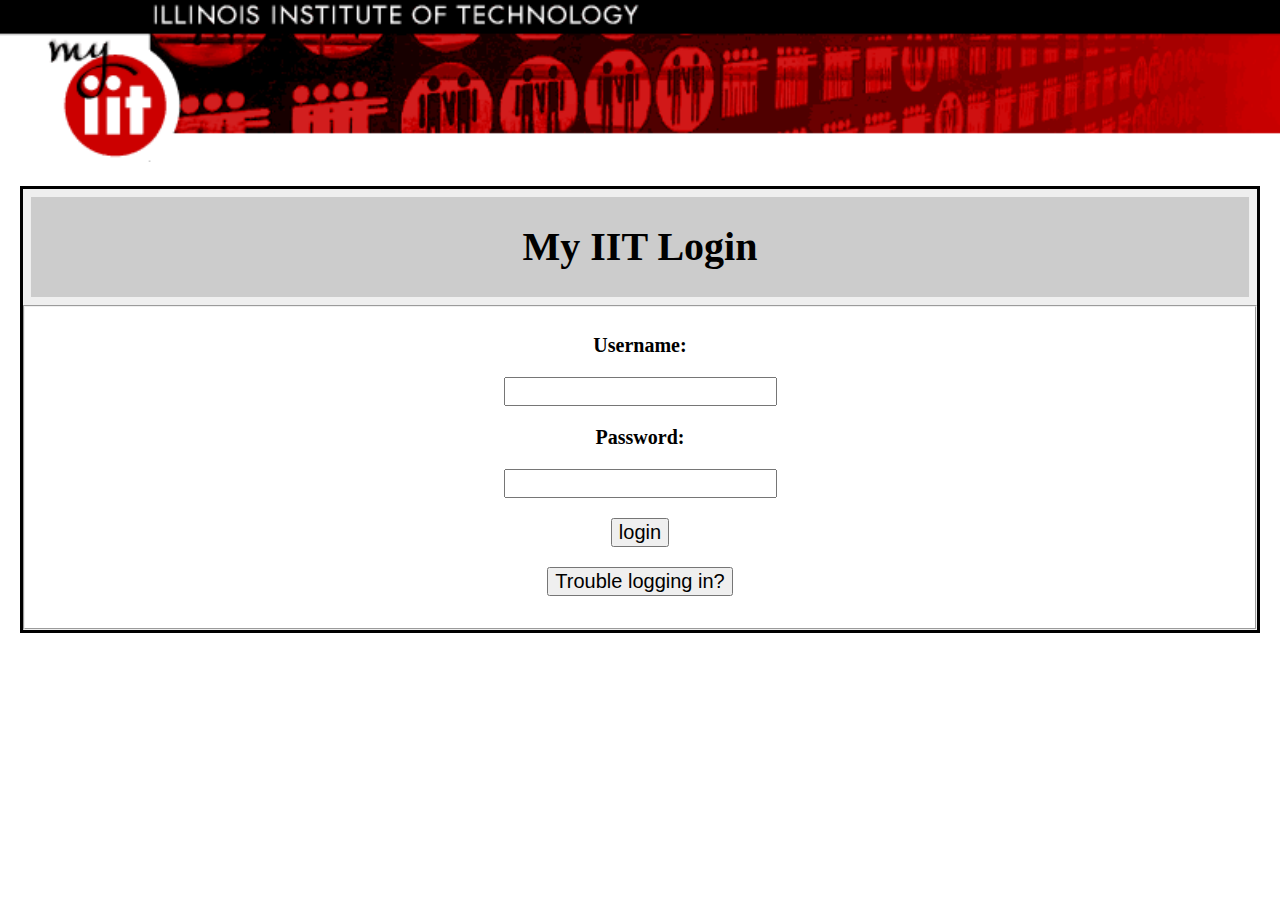
<file: index.html>
<!DOCTYPE HTML>
<html lang="en">
<head>
<meta charset="utf-8">
<link rel="stylesheet" type="text/css" href="css/cssreset.css">
<link rel="stylesheet" media="screen" href="css/login.css">
<script src="js/JS.js"></script>
<meta name="viewport" content="width=device-width, initial-scale=1.0, shrink-to-fit=no">
<title>Illinois Institute of Technology Login</title>
</head>
<body onLoad="if (!hadFocus(false)) document.userid.user.focus();"> 
<img class="iit-banner" src="project-2-images/iitbanner.gif" alt="IIT Banner" onclick="pgclick()">
<div class="container-index">
  <form method="get" autocomplete="on" action="welcome.html" onsubmit="xferFocus(this)">
    <fieldset id="Login"><h1>My IIT Login</h1></fieldset>
    <fieldset id="Info">
      <p><label>Username: </label></p>
      <input type="text" required autocomplete="name">
      <p><label>Password: </label></p>
      <input type="Password">
      <p></p>
      <input type="button" class="btn" name="login_btn" value="login" onclick="location.href='welcomepage.html';" tabindex="3">
      <p></p>
      <button onclick="helpfunction() ">Trouble logging in?</button>
      <p id="help"></p>
    </fieldset>
  </form> 
</div>
</body>
</html>
</file>
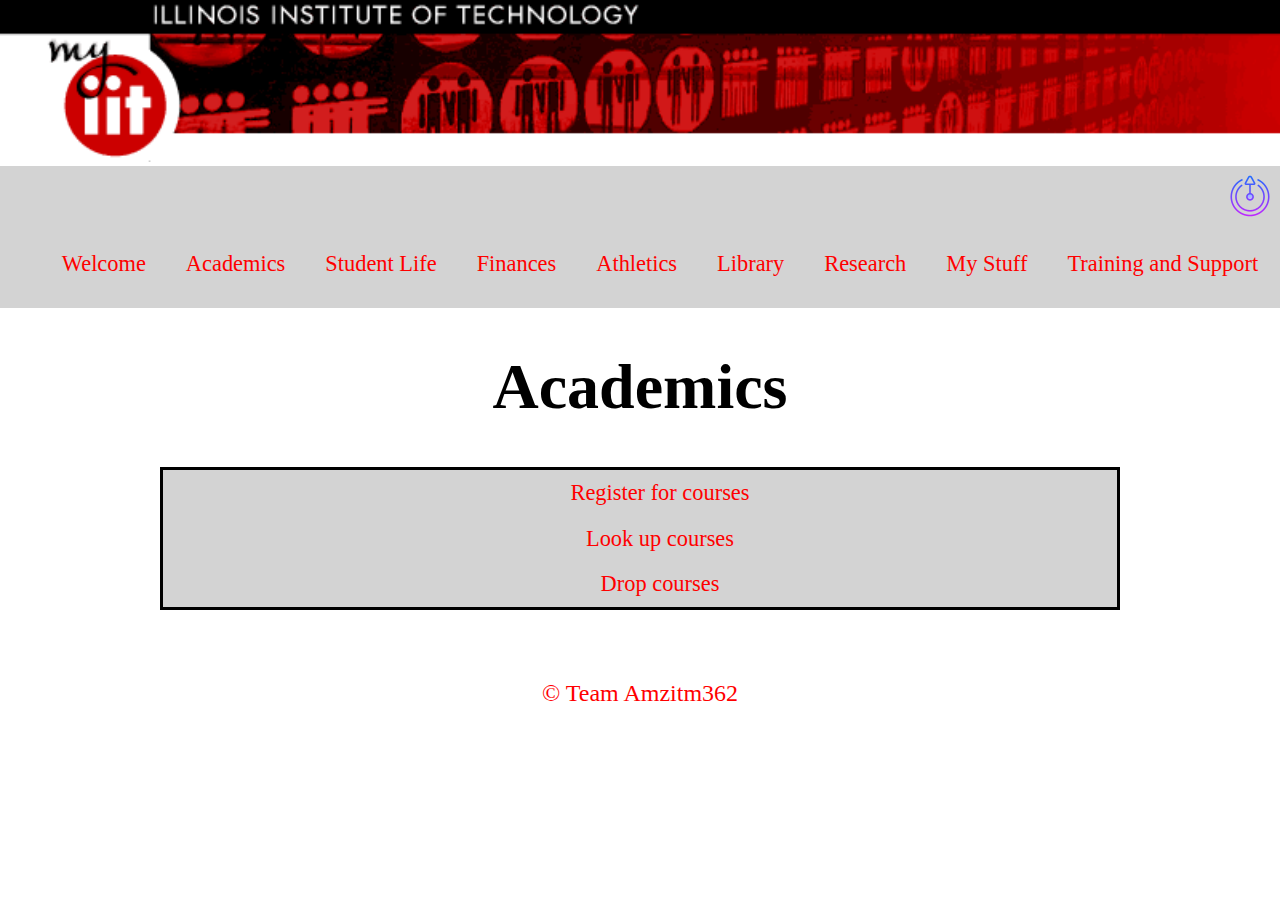
<file: academics.html>
<!DOCTYPE HTML>
<html lang="en">
<head>
  <meta charset="utf-8">
  <link rel="stylesheet" type="text/css" href="css/cssreset.css">
  <link rel="stylesheet" type="text/css" href="css/style.css">
  <script type="text/javascript" src="js/JS.js"></script>
  <title>Academics</title>
</head>
<body>
  <img class="iit-banner" src="project-2-images/iitbanner.gif" alt="IIT Banner" onclick="pgclick()">
  <header>
   <button class="logoutbutton" onclick="window.location.href='index.html'"><img src="project-2-images/iconbutton.jpg" class= "iconButton" alt="logout"></button>
    <nav class="navbar-academics"> 
      <ul>
        <li><a href="welcomepage.html">Welcome</a></li>
        <li><a href="academics.html">Academics</a></li>
        <li><a href="welcomepage.html">Student Life</a></li>
        <li><a href="welcomepage.html">Finances</a></li>
        <li><a href="welcomepage.html">Athletics</a></li>
        <li><a href="welcomepage.html">Library</a></li>
        <li><a href="welcomepage.html">Research</a></li>
        <li><a href="welcomepage.html">My Stuff</a></li>
        <li><a href="welcomepage.html">Training and Support</a></li>
      </ul>
    </nav>
  </header>
  <div class="academics-container">
  <h1 class="title-academics">Academics</h1>
  <div>
    <ul class="academicsLINKS">
      <li><a href="Registration.html">Register for courses</a></li>
      <li><a href="Registration.html">Look up courses</a></li>
      <li><a href="Registration.html">Drop courses</a></li>
    </ul>
  </div>
  <footer class="academics-footer">&copy; Team Amzitm362</footer>
</div>
</body>
</html>
</file>
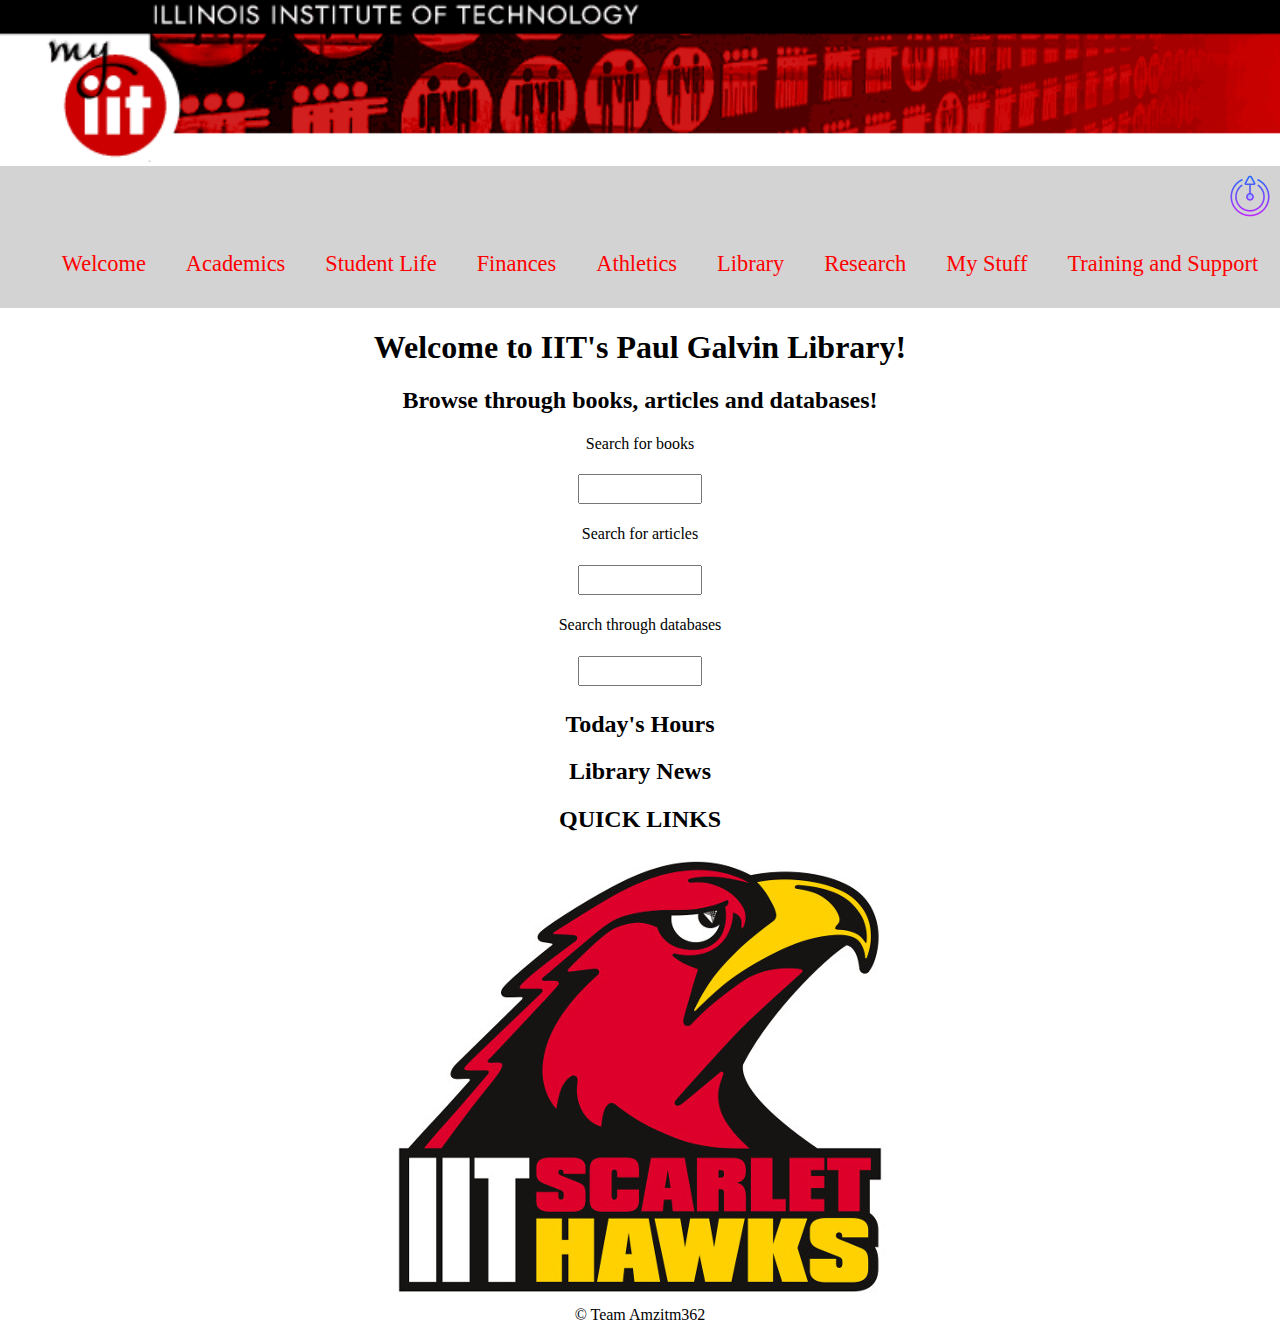
<file: library.html>
<!DOCTYPE HTML>
<html lang="en">
<head>
  <meta charset="utf-8">
  <link rel="stylesheet" type="text/css" href="css/cssreset.css">
  <link rel="stylesheet" type="text/css" href="css/style.css">
  <script src="js/JS.js"></script>
  <title>Welcome</title>
</head>
<body>
 <img class="iit-banner" src="project-2-images/iitbanner.gif" alt="IIT Banner">
  <header>
    <button class="logoutbutton" onclick="window.location.href='index.html'"><img src="project-2-images/iconbutton.jpg" class= "iconButton" alt="logout"></button>
    <nav class="navbar-welcomepage"> 
      <ul class="group">
        <li><a href="welcomepage.html" title="Illinois Institute of Technology Home Page">Welcome</a></li>
        <li><a href="academics.html" title=" Academics Page">Academics</a></li>
        <li><a href="studentlife.html" title="Welcome page">Student Life</a></li>
        <li><a href="finances.html" title="Finances page">Finances</a></li>
        <li><a href="athletics.html" title="Athletics page" >Athletics</a></li>
        <li><a href="library.html" title="Library page">Library</a></li>
        <li><a href="research.html" title="Research page">Research</a></li>
        <li><a href="mystuff.html" title="My stuff page">My Stuff</a></li>
        <li><a href="training.html" title="Training and Support page">Training and Support</a></li>
      </ul>
    </nav>
  </header>
  <div class="welcome-container">
  <h1 class="library-h1">Welcome to IIT's Paul Galvin Library!</h1>
  <h2 class="library-h2">Browse through books, articles and databases!</h2>
  <div id="page-wrapper">
    <div class="search">
      <p> Search for books </p>
       <input class="form-text required error" id="book-keys" maxlength="128" name="keys" size="15" title="Enter the book you want to search for." type="text" value="">
      <p> Search for articles </p>
       <input class="form-text required error" id="article-keys" maxlength="128" name="keys" size="15" title="Enter the articles you want to search for." type="text" value="">
      <p> Search through databases </p>
       <input class="form-text required error" id="book-keys" maxlength="128" name="keys" size="15" title="Enter the book you want to search for." type="text" value="">
    </div>

    <div class ="side-bar">
      <h2 class="block-title">Today's Hours</h2>
      <h2 class="block-title">Library News</h2>
      <h2 class="block-title">QUICK LINKS</h2>
    </div>
    <div class="onestopCONT">
      <img id="myimage" src="project-2-images/hawklogo.jpg" onmouseout="stoplogo()" onmouseover="info()" alt="IIT Logo">
    </div>
    <footer class="libary-footer">&copy; Team Amzitm362</footer>
  </div>
</div>
</body>
</html>
</file>
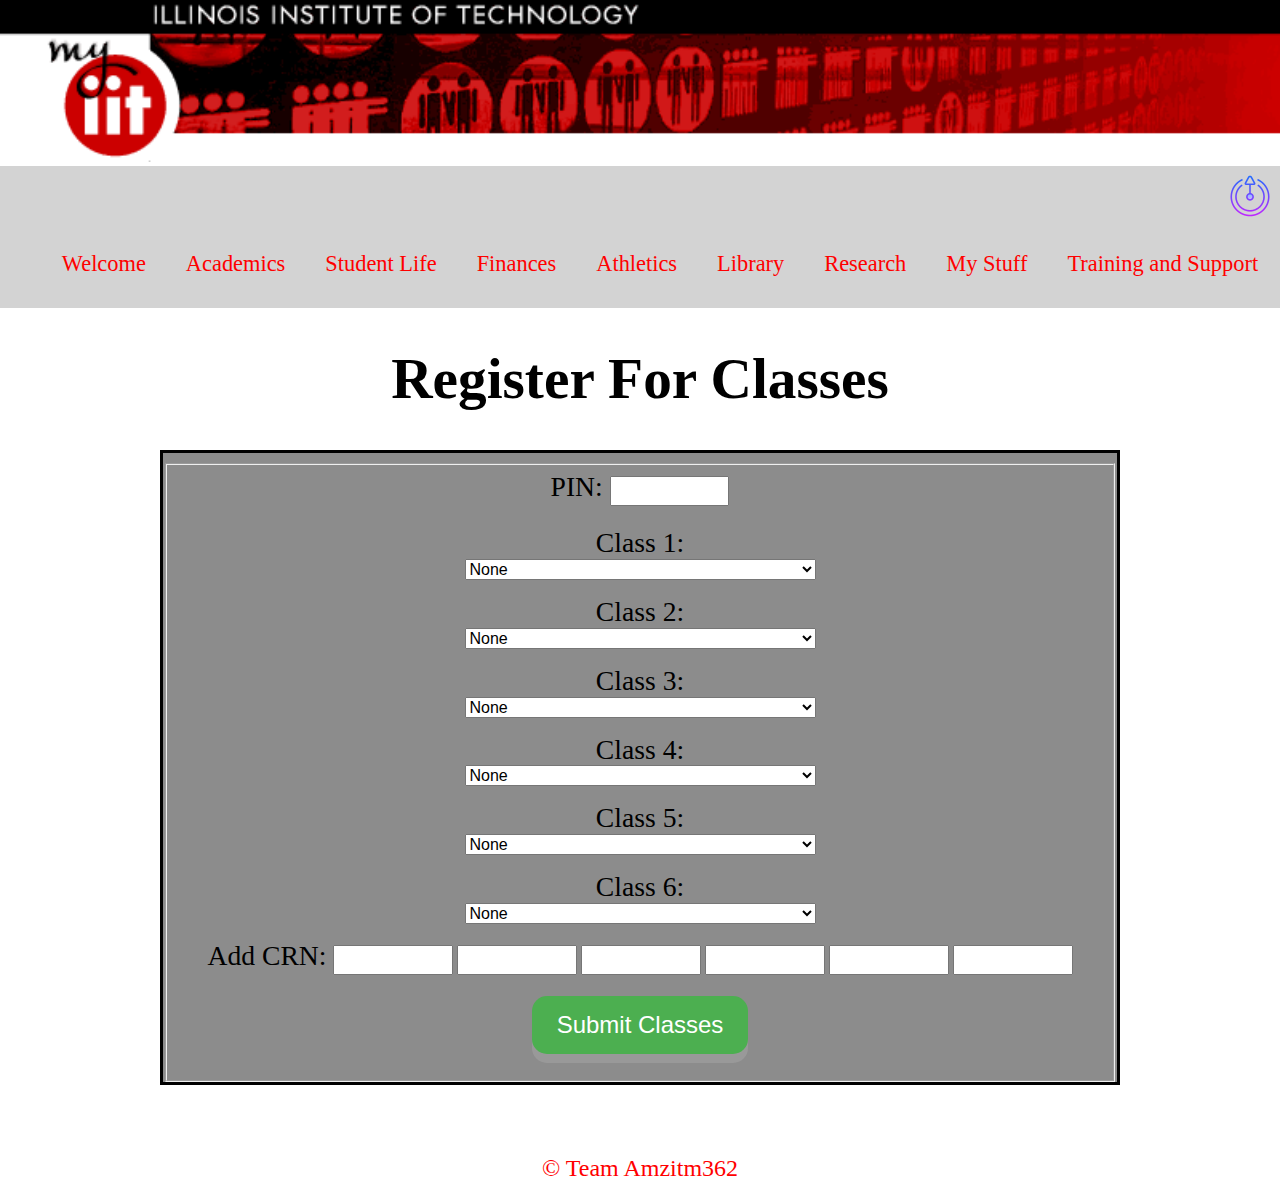
<file: Registration.html>
<!DOCTYPE HTML>
<html lang="en">
<head>
 <meta charset="utf-8">
 <title>Registration</title>
 <link rel="stylesheet" type="text/css" href="css/cssreset.css">
 <link rel="stylesheet" type="text/css" href="css/style.css">
 <script type="text/javascript" src='js/JS.js'></script>
</head>
<body>
  <img class="iit-banner" src="project-2-images/iitbanner.gif" alt="IIT Banner" onclick="pgclick()">
  <header>
    <button class="logoutbutton" onclick="window.location.href='index.html'"><img src="project-2-images/iconbutton.jpg" class= "iconButton" alt="logout"></button>
    <nav class="navbar-registration"> 
      <ul>
        <li><a href="welcomepage.html">Welcome</a></li>
        <li><a href="academics.html">Academics</a></li>
        <li><a href="welcomepage.html">Student Life</a></li>
        <li><a href="welcomepage.html">Finances</a></li>
        <li><a href="welcomepage.html">Athletics</a></li>
        <li><a href="welcomepage.html">Library</a></li>
        <li><a href="welcomepage.html">Research</a></li>
        <li><a href="welcomepage.html">My Stuff</a></li>
        <li><a href="welcomepage.html">Training and Support</a></li>
      </ul>
    </nav>
  </header>
  <div class="container-registration">
  <h1 class="title-registration">Register For Classes</h1>
  <div class="info-registration">
    <fieldset>
      <label> PIN: </label><input type="text" id="pin">
      <p></p>
      <label> Class 1: </label>
        <form>
          <select name="Classes">
            <option value="No Classes Selected">None</option>
            <option value="ITM 301 Intro OS and Hardware I">ITM 301 Intro OS and Hardware I</option>
            <option value="ITM 311 Intro to Software Development">ITM 311 Intro to Software Development</option>
            <option value="ITM 312 Intro Systems Software Programming">ITM 312 Intro Systems Software Programming</option>
            <option value="ITMD 361 Fund of Web Development">ITMD 361 Fund of Web Development</option>
            <option value="ITMD 362 Human-Computer Interaction">ITMD 362 Human-Computer Interaction</option>
            <option value="ITMD 411 Intermediate Software Development">ITMD 411 Intermediate Software Development</option>
            <option value="ITMM 471 Project Management for ITM">ITMM 471 Project Management for ITM</option>
            <option value="ITMO 440 Intro Data Networks and Internet">ITMO 440 Intro Data Networks and Internet</option>
            <option value="ITMO 433 Enterprise Server Admin">ITMO 433 Enterprise Server Admin</option>
            <option value="ITMO 441 Network Admin and Operations">ITMO 441 Network Admin and Operations</option>
            <option value="ITMO 456 Intro Open Source OS">ITMO 456 Intro Open Source OS</option>
            <option value="ITMS 428 Database Security">ITMS 428 Database Security</option>
            <option value="ITMS 448 Cyber Security Technologies">ITMS 448 Cyber Security Technologies</option>
            <option value="ITMS 458 Operating System Security">ITMS 458 Operating System Security</option>
            <option value="ITMT 430 System Integration">ITMT 430 System Integration</option>
          </select>
        </form>
      <p></p>
      <label> Class 2: </label>
      <form>
          <select name="Classes">
            <option value="No Classes Selected">None</option>
            <option value="ITM 301 Intro OS and Hardware I">ITM 301 Intro OS and Hardware I</option>
            <option value="ITM 311 Intro to Software Development">ITM 311 Intro to Software Development</option>
            <option value="ITM 312 Intro Systems Software Programming">ITM 312 Intro Systems Software Programming</option>
            <option value="ITMD 361 Fund of Web Development">ITMD 361 Fund of Web Development</option>
            <option value="ITMD 362 Human-Computer Interaction">ITMD 362 Human-Computer Interaction</option>
            <option value="ITMD 411 Intermediate Software Development">ITMD 411 Intermediate Software Development</option>
            <option value="ITMM 471 Project Management for ITM">ITMM 471 Project Management for ITM</option>
            <option value="ITMO 440 Intro Data Networks and Internet">ITMO 440 Intro Data Networks and Internet</option>
            <option value="ITMO 433 Enterprise Server Admin">ITMO 433 Enterprise Server Admin</option>
            <option value="ITMO 441 Network Admin and Operations">ITMO 441 Network Admin and Operations</option>
            <option value="ITMO 456 Intro Open Source OS">ITMO 456 Intro Open Source OS</option>
            <option value="ITMS 428 Database Security">ITMS 428 Database Security</option>
            <option value="ITMS 448 Cyber Security Technologies">ITMS 448 Cyber Security Technologies</option>
            <option value="ITMS 458 Operating System Security">ITMS 458 Operating System Security</option>
            <option value="ITMT 430 System Integration">ITMT 430 System Integration</option>
          </select>
        </form>
      <p></p>
         <label> Class 3: </label>
      <form>
          <select name="Classes">
            <option value="No Classes Selected">None</option>
            <option value="ITM 301 Intro OS and Hardware I">ITM 301 Intro OS and Hardware I</option>
            <option value="ITM 311 Intro to Software Development">ITM 311 Intro to Software Development</option>
            <option value="ITM 312 Intro Systems Software Programming">ITM 312 Intro Systems Software Programming</option>
            <option value="ITMD 361 Fund of Web Development">ITMD 361 Fund of Web Development</option>
            <option value="ITMD 362 Human-Computer Interaction">ITMD 362 Human-Computer Interaction</option>
            <option value="ITMD 411 Intermediate Software Development">ITMD 411 Intermediate Software Development</option>
            <option value="ITMM 471 Project Management for ITM">ITMM 471 Project Management for ITM</option>
            <option value="ITMO 440 Intro Data Networks and Internet">ITMO 440 Intro Data Networks and Internet</option>
            <option value="ITMO 433 Enterprise Server Admin">ITMO 433 Enterprise Server Admin</option>
            <option value="ITMO 441 Network Admin and Operations">ITMO 441 Network Admin and Operations</option>
            <option value="ITMO 456 Intro Open Source OS">ITMO 456 Intro Open Source OS</option>
            <option value="ITMS 428 Database Security">ITMS 428 Database Security</option>
            <option value="ITMS 448 Cyber Security Technologies">ITMS 448 Cyber Security Technologies</option>
            <option value="ITMS 458 Operating System Security">ITMS 458 Operating System Security</option>
            <option value="ITMT 430 System Integration">ITMT 430 System Integration</option>
          </select>
        </form>
      <p></p>
      <label> Class 4: </label>
      <form>
          <select name="Classes">
            <option value="No Classes Selected">None</option>
            <option value="ITM 301 Intro OS and Hardware I">ITM 301 Intro OS and Hardware I</option>
            <option value="ITM 311 Intro to Software Development">ITM 311 Intro to Software Development</option>
            <option value="ITM 312 Intro Systems Software Programming">ITM 312 Intro Systems Software Programming</option>
            <option value="ITMD 361 Fund of Web Development">ITMD 361 Fund of Web Development</option>
            <option value="ITMD 362 Human-Computer Interaction">ITMD 362 Human-Computer Interaction</option>
            <option value="ITMD 411 Intermediate Software Development">ITMD 411 Intermediate Software Development</option>
            <option value="ITMM 471 Project Management for ITM">ITMM 471 Project Management for ITM</option>
            <option value="ITMO 440 Intro Data Networks and Internet">ITMO 440 Intro Data Networks and Internet</option>
            <option value="ITMO 433 Enterprise Server Admin">ITMO 433 Enterprise Server Admin</option>
            <option value="ITMO 441 Network Admin and Operations">ITMO 441 Network Admin and Operations</option>
            <option value="ITMO 456 Intro Open Source OS">ITMO 456 Intro Open Source OS</option>
            <option value="ITMS 428 Database Security">ITMS 428 Database Security</option>
            <option value="ITMS 448 Cyber Security Technologies">ITMS 448 Cyber Security Technologies</option>
            <option value="ITMS 458 Operating System Security">ITMS 458 Operating System Security</option>
            <option value="ITMT 430 System Integration">ITMT 430 System Integration</option>
          </select>
        </form>
      <p></p>
      <label> Class 5: </label>
      <form>
          <select name="Classes">
            <option value="No Classes Selected">None</option>
            <option value="ITM 301 Intro OS and Hardware I">ITM 301 Intro OS and Hardware I</option>
            <option value="ITM 311 Intro to Software Development">ITM 311 Intro to Software Development</option>
            <option value="ITM 312 Intro Systems Software Programming">ITM 312 Intro Systems Software Programming</option>
            <option value="ITMD 361 Fund of Web Development">ITMD 361 Fund of Web Development</option>
            <option value="ITMD 362 Human-Computer Interaction">ITMD 362 Human-Computer Interaction</option>
            <option value="ITMD 411 Intermediate Software Development">ITMD 411 Intermediate Software Development</option>
            <option value="ITMM 471 Project Management for ITM">ITMM 471 Project Management for ITM</option>
            <option value="ITMO 440 Intro Data Networks and Internet">ITMO 440 Intro Data Networks and Internet</option>
            <option value="ITMO 433 Enterprise Server Admin">ITMO 433 Enterprise Server Admin</option>
            <option value="ITMO 441 Network Admin and Operations">ITMO 441 Network Admin and Operations</option>
            <option value="ITMO 456 Intro Open Source OS">ITMO 456 Intro Open Source OS</option>
            <option value="ITMS 428 Database Security">ITMS 428 Database Security</option>
            <option value="ITMS 448 Cyber Security Technologies">ITMS 448 Cyber Security Technologies</option>
            <option value="ITMS 458 Operating System Security">ITMS 458 Operating System Security</option>
            <option value="ITMT 430 System Integration">ITMT 430 System Integration</option>
          </select>
        </form>
      <p></p>
      <label> Class 6: </label>
      <form>
          <select name="Classes">
            <option value="No Classes Selected">None</option>
            <option value="ITM 301 Intro OS and Hardware I">ITM 301 Intro OS and Hardware I</option>
            <option value="ITM 311 Intro to Software Development">ITM 311 Intro to Software Development</option>
            <option value="ITM 312 Intro Systems Software Programming">ITM 312 Intro Systems Software Programming</option>
            <option value="ITMD 361 Fund of Web Development">ITMD 361 Fund of Web Development</option>
            <option value="ITMD 362 Human-Computer Interaction">ITMD 362 Human-Computer Interaction</option>
            <option value="ITMD 411 Intermediate Software Development">ITMD 411 Intermediate Software Development</option>
            <option value="ITMM 471 Project Management for ITM">ITMM 471 Project Management for ITM</option>
            <option value="ITMO 440 Intro Data Networks and Internet">ITMO 440 Intro Data Networks and Internet</option>
            <option value="ITMO 433 Enterprise Server Admin">ITMO 433 Enterprise Server Admin</option>
            <option value="ITMO 441 Network Admin and Operations">ITMO 441 Network Admin and Operations</option>
            <option value="ITMO 456 Intro Open Source OS">ITMO 456 Intro Open Source OS</option>
            <option value="ITMS 428 Database Security">ITMS 428 Database Security</option>
            <option value="ITMS 448 Cyber Security Technologies">ITMS 448 Cyber Security Technologies</option>
            <option value="ITMS 458 Operating System Security">ITMS 458 Operating System Security</option>
            <option value="ITMT 430 System Integration">ITMT 430 System Integration</option>
          </select>
        </form>
      <p></p>
      <label> Add CRN: </label> <input type="text"> <input type="text"> <input type="text"> <input type="text"> <input type="text"> <input type="text">
      <p class="button-registration">
      <button class="regButton" onclick="btnclick()">Submit Classes</button>
      </p>
    </fieldset>
  </div>
  <footer class="footer-registration">&copy; Team Amzitm362</footer>
</div>
</body>
</html>
</file>
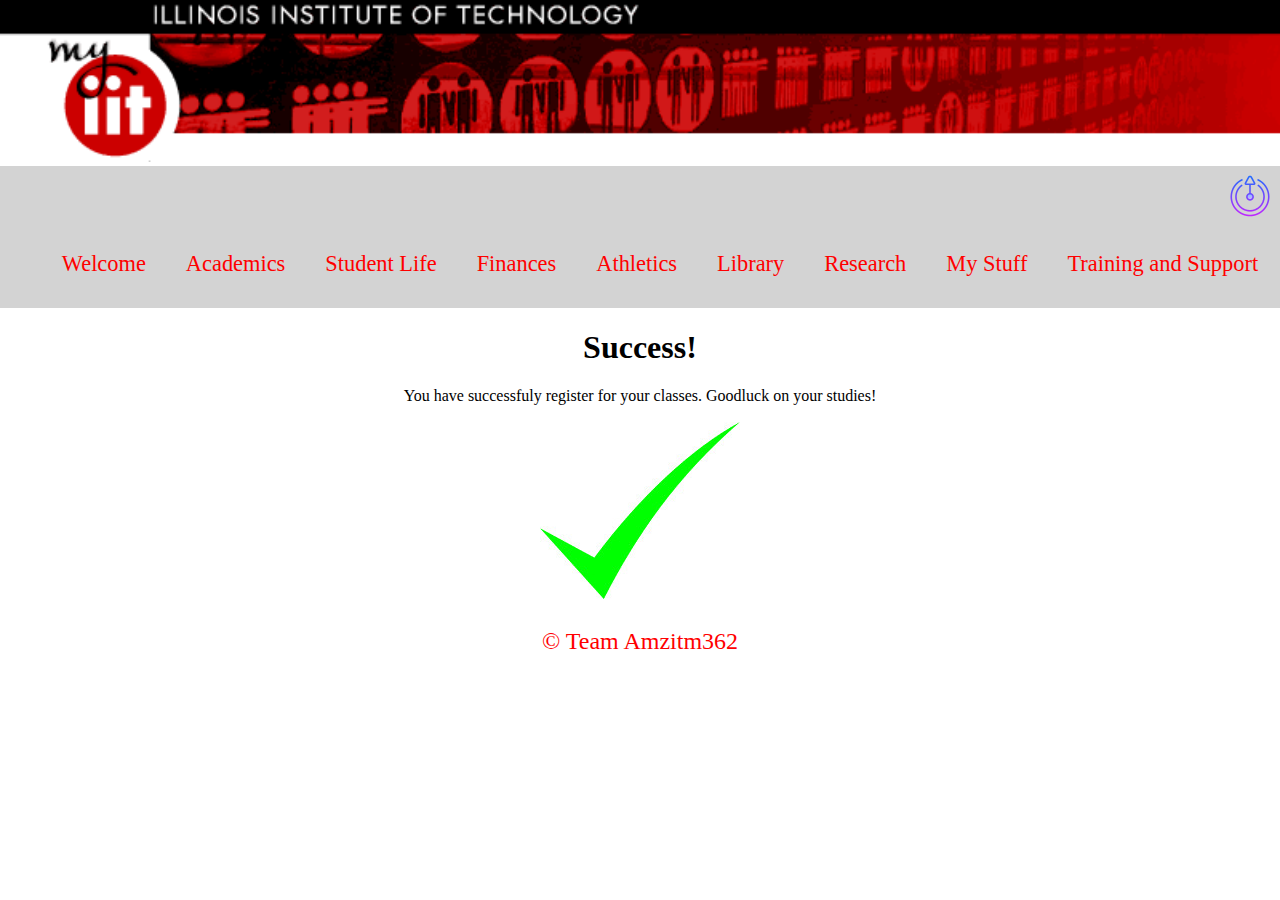
<file: success.html>
<!DOCTYPE HTML>
<html lang="en">
<head>
  <meta charset="utf-8">
  <link rel="stylesheet" type="text/css" href="css/cssreset.css">
  <link rel="stylesheet" type="text/css" href="css/style.css">
  <script type="text/javascript" src="js/JS.js"></script>
  <title>Success</title>
</head>
<body>
  <img class="iit-banner" src="project-2-images/iitbanner.gif" alt="IIT Banner" onclick="pgclick()">
  <header>
    <button class="logoutbutton" onclick="window.location.href='index.html'"><img src="project-2-images/iconbutton.jpg" class= "iconButton" alt="logout"></button>
    <nav class="navbar-welcomepage"> 
      <ul class="group">
        <li><a href="welcomepage.html">Welcome</a></li>
        <li><a href="academics.html">Academics</a></li>
        <li><a href="welcomepage.html">Student Life</a></li>
        <li><a href="welcomepage.html">Finances</a></li>
        <li><a href="welcomepage.html">Athletics</a></li>
        <li><a href="welcomepage.html">Library</a></li>
        <li><a href="welcomepage.html">Research</a></li>
        <li><a href="welcomepage.html">My Stuff</a></li>
        <li><a href="welcomepage.html">Training and Support</a></li>
      </ul>
    </nav>
  </header>
  <div class="success-container">
    <h1>Success!</h1>
    <p>You have successfuly register for your classes. Goodluck on your studies!
    </p>
    <div class="aniCont">
      <img src="project-2-images/check.jpg" alt="Check Mark">
    </div>
  <footer class="welcomepage-footer">&copy; Team Amzitm362</footer>
</div>
</body>
</html>
</file>
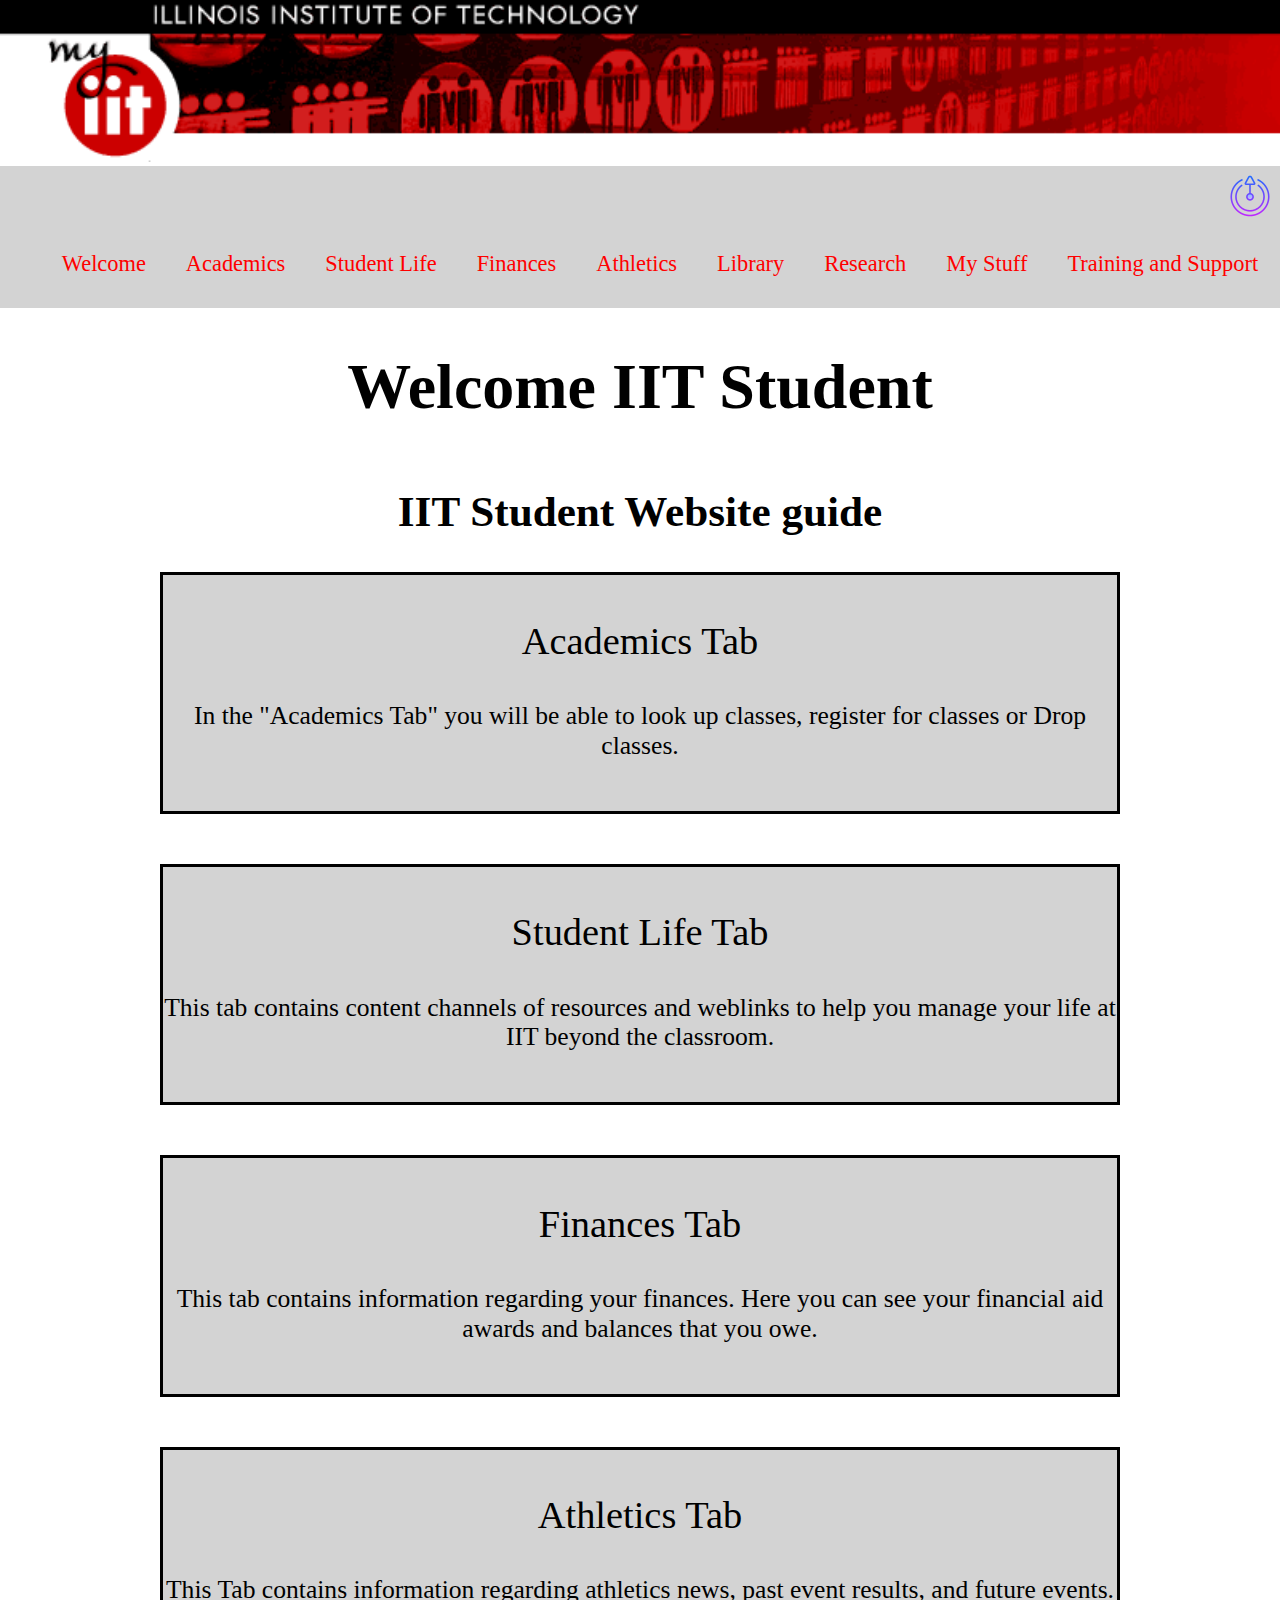
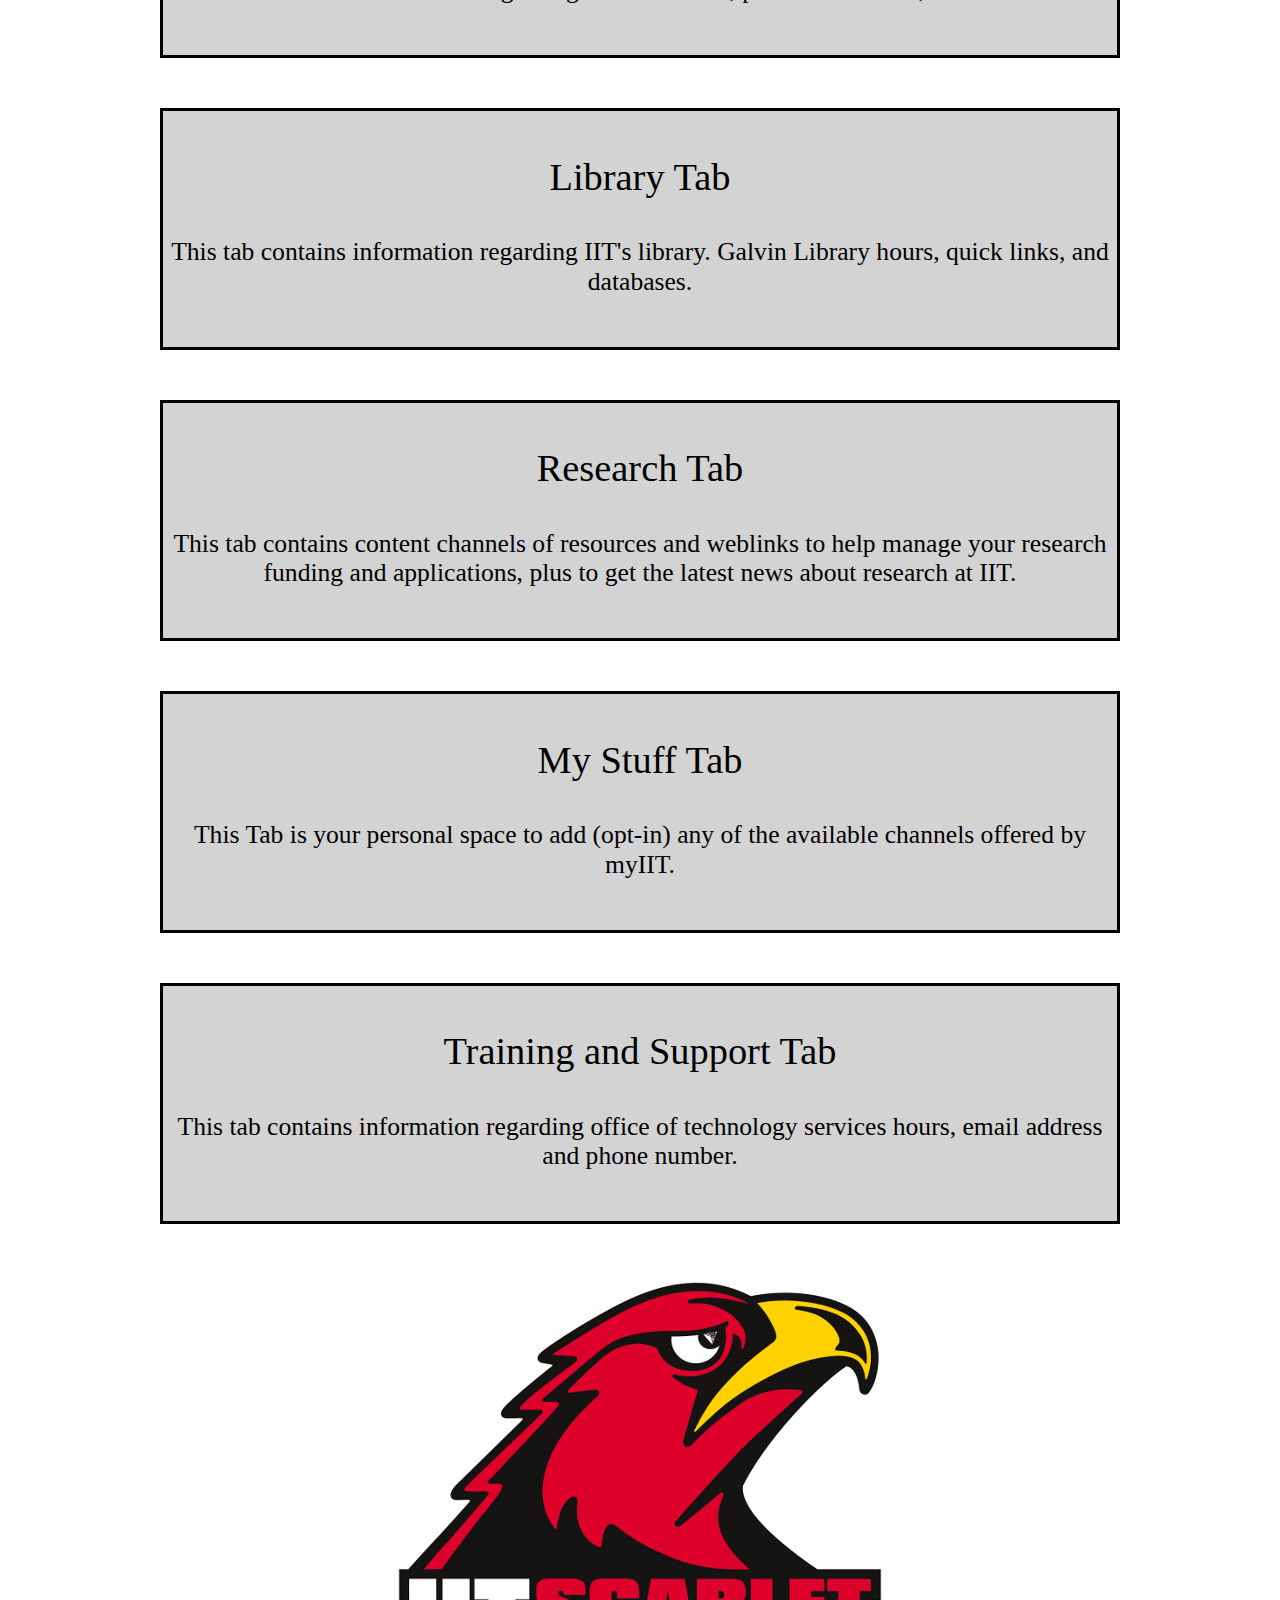
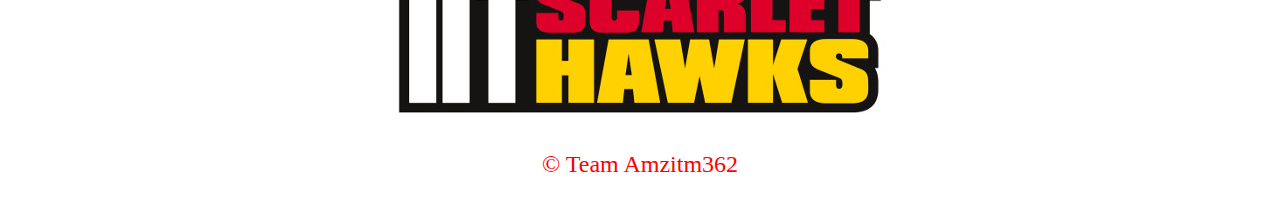
<file: welcomepage.html>
<!DOCTYPE HTML>
<html lang="en">
<head>
  <meta charset="utf-8">
  <link rel="stylesheet" type="text/css" href="css/cssreset.css">
  <link rel="stylesheet" type="text/css" href="css/style.css">
  <script src="js/JS.js"></script>
  <title>Welcome</title>
</head>
<body>
 <img class="iit-banner" src="project-2-images/iitbanner.gif" alt="IIT Banner" onclick="pgclick()">
  <header>
    <button class="logoutbutton" onclick="window.location.href='index.html'"><img src="project-2-images/iconbutton.jpg" class= "iconButton" alt="logout"></button>
    <nav class="navbar-welcomepage"> 
      <ul class="group">
        <li><a href="welcomepage.html">Welcome</a></li>
        <li><a href="academics.html">Academics</a></li>
        <li><a href="welcomepage.html">Student Life</a></li>
        <li><a href="welcomepage.html">Finances</a></li>
        <li><a href="welcomepage.html">Athletics</a></li>
        <li><a href="welcomepage.html">Library</a></li>
        <li><a href="welcomepage.html">Research</a></li>
        <li><a href="welcomepage.html">My Stuff</a></li>
        <li><a href="welcomepage.html">Training and Support</a></li>
      </ul>
    </nav>
  </header>
  <div class="welcome-container">
  <h1 class="title-h1">Welcome IIT Student</h1>
  <h2 class="title-h2">IIT Student Website guide</h2>
  <div class="academicstab">
    <p class="tab-title">Academics Tab</p>
    <p>In the "Academics Tab" you will be able to look up classes, register for classes or Drop classes.
    </p>
  </div>
  <div class="slifetab">
    <p class="tab-title">Student Life Tab</p>
    <p>This tab contains content channels of resources and weblinks to help you manage your life at IIT beyond the classroom.
    </p>
  </div>
  <div class="financestab">
    <p class="tab-title">Finances Tab</p>
    <p>This tab contains information regarding your finances. Here you can see your financial aid awards and balances that you owe.
    </p>
  </div>
  <div class="athleticstab">
    <p class="tab-title">Athletics Tab</p>
    <p>This Tab contains information regarding athletics news, past event results, and future events.
    </p>
  </div>
  <div class="librarytab">
    <p class="tab-title">Library Tab</p>
    <p>This tab contains information regarding IIT's library. Galvin Library hours, quick links, and databases.
    </p>
  </div>
  <div class="researchtab">
    <p class="tab-title">Research Tab</p>
    <p>This tab contains content channels of resources and weblinks to help manage your research funding and applications, plus to get the latest news about research at IIT.
    </p>
  </div>
  <div class="mystufftab">
    <p class="tab-title">My Stuff Tab</p>
    <p>This Tab is your personal space to add (opt-in) any of the available channels offered by myIIT.
    </p>
  </div>
  <div class="trainingandsupporttab">
    <p class="tab-title">Training and Support Tab</p>
    <p>This tab contains information regarding office of technology services hours, email address and phone number.
    </p>
  </div>
  <p></p>
  <div class="onestopCONT">
    <img id="myimage" src="project-2-images/hawklogo.jpg" onmouseout="stoplogo()" onmouseover="info()" alt="IIT Logo">
  </div>
  <footer class="welcomepage-footer">&copy; Team Amzitm362</footer>
</div>
</body>
</html>
</file>
<file: css/login.css>
/*INDEX PAGE HTML*//*INDEX PAGE HTML*//*INDEX PAGE HTML*//*INDEX PAGE HTML*/

/* Login page style */
.clear {
  clear:both;
}
/* ===========> LINK STYLES <=========== */
a, a:link {
  /*font-family: Helvetica, Verdana, Sans-Serif;
  font-size: 11px;*/
  color: #cc0000;
  text-decoration: none;
}
a:visited {
  /*font-size: 11px;*/
  color: #cc0000;
  text-decoration: none;
}
a:hover {
  /*font-size: 11px;*/
  color: #333;
  text-decoration: underline;
}
a:active {
  /*font-size: 11px;*/
}
/* ===========> LAYOUT SPECIFIC STYLES <=========== */

.container.index{
  margin: 0;
}

.iit-banner{
  width: 100%;
  height: 30%;
}

div {
    border-radius: 5px;
    padding: 20px;
}

form {
  text-align: center;
  background-color: white;
  font-size: 20px;
  font-family: Sofia;
  font-weight: bold;
  padding: 0px;
  border-style: solid;
}
#Login{
  background-color: #ccc;
  margin: 0;
  padding: 0;
  margin-top: 0;
  margin-bottom: 0;
  border-style: solid;
  border-width: 8px;

}

#Info{
  margin: 0;
  margin-top: 0;
}

/*INDEX PAGE HTML*//*INDEX PAGE HTML*//*INDEX PAGE HTML*//*INDEX PAGE HTML*/
</file>
<file: css/style.css>
/*CLEARFLOATS OF the CHILDREN*/
.group:before,
.group:after {
  content: "";
  display: table;
}

.group:after {
  clear: both;
}
/*CLEARFLOATS of the CHILDREN*/

.iit-banner{
  display: inline-block;
  width: 100%;
}

.logoutbutton {
  float: right;
  margin-right: 5px;
  margin-top: 5px;
  display: inline-block;
  padding: 0;
  border: none;
  background: none;
}

.logoutbutton:hover {
  background-color: gray;
}

.iconButton {
  margin: 0 auto;
  border-top-width: 0px;
  border-right-width: 0px;
  border-bottom-width: 0px;
  border-left-width: 0px;
  border-top-style: solid;
  border-right-style: solid;
  border-bottom-style: solid;
  border-left-style: solid;
}


/*WELCOME PAGE CSS*//*WELCOME PAGE CSS*//*WELCOME PAGE CSS*//*WELCOME PAGE CSS*/
.welcome-container {
  max-width: 960px;
  margin: 0 auto;
  text-align: center;
}

.navbar-welcomepage {
  background-color: lightgray;
  text-align: center;
}

.navbar-welcomepage ul {
  list-style-type: none;
  display: inline-block;
}

.navbar-welcomepage li {
  float: left;
  margin: 0;
}

.navbar-welcomepage a {
  text-decoration: none;
  color: red;
  padding: 10px 20px;
  display: block;
  font-size: 140%;
}

.navbar-welcomepage a:hover {
  background-color: black;
}

.title-h1 {
  font-size: 4em;
}

.title-h2 {
  font-size: 2.7em;
  padding-top: 20px;
}

.tab-title {
  font-size: 1.5em;
  padding-top: 5px;
}

.academicstab {
  background-color: lightgray;
  padding-bottom: 25px;
  font-size: 160%;
  border-style: solid;
  margin-bottom: 50px;
}

.slifetab {
  background-color: lightgray;
  padding-bottom: 25px;
  font-size: 160%;
  border-style: solid;
  margin-bottom: 50px;
}

.financestab {
  background-color: lightgray;
  padding-bottom: 25px;
  font-size: 160%;
  border-style: solid;
  margin-bottom: 50px;
}

.athleticstab {
  background-color: lightgray;
  padding-bottom: 25px;
  font-size: 160%;
  border-style: solid;
  margin-bottom: 50px;
}

.librarytab {
  background-color: lightgray;
  padding-bottom: 25px;
  font-size: 160%;
  border-style: solid;
  margin-bottom: 50px;
}

.researchtab {
  background-color: lightgray;
  padding-bottom: 25px;
  font-size: 160%;
  border-style: solid;
  margin-bottom: 50px;
}

.mystufftab {
  background-color: lightgray;
  padding-bottom: 25px;
  font-size: 160%;
  border-style: solid;
  margin-bottom: 50px;
}

.trainingandsupporttab {
  background-color: lightgray;
  padding-bottom: 25px;
  font-size: 160%;
  border-style: solid;
  margin-bottom: 50px;
}

.welcomepage-footer {
  margin-top: 25px;
  margin-bottom: 25px;
  color: red;
  font-size: 1.5em;
}

/*WELCOME PAGE CSS*//*WELCOME PAGE CSS*//*WELCOME PAGE CSS*//*WELCOME PAGE CSS*/


/*ACADEMICS PAGE CSS*//*ACADEMICS PAGE CSS*//*ACADEMICS PAGE CSS*/

.academics-container {
  max-width: 960px;
  margin: 0 auto;
  text-align: center;
  background-color: white;
}

.navbar-academics {
  background-color: lightgray;
  text-align: center;
}

.navbar-academics ul {
  list-style-type: none;
  display: inline-block;
}

.navbar-academics li {
  float: left;
  margin: 0;
}

.navbar-academics a {
  text-decoration: none;
  color: red;
  padding: 10px 20px;
  display: block;
  font-size: 140%;
}

.navbar-academics a:hover {
  background-color: black;
}

.title-academics {
  font-size: 4em;
}

.academicsLINKS {
  background-color: lightgray;
  border-style: solid;
  margin-bottom: 50px;
}

.academicsLINKS ul {
  list-style-type: none;
  display: inline-block;
  text-align: center;
}

.academicsLINKS li {
  list-style-type: none;
  padding: 10px;
  text-align: center;
}

.academicsLINKS a {
  text-decoration: none;
  color: red;
  display: block;
  font-size: 140%;
  text-align: center;
}

.academicsLINKS a:hover {
  color: blue;
}

.academics-footer {
  color: red;
  padding: 20px;
  font-size: 1.5em;
}

/*ACADEMICS PAGE CSS*//*ACADEMICS PAGE CSS*//*ACADEMICS PAGE CSS*/

/*REGISTRATION PAGE CSS*//*REGISTRATION PAGE CSS*//*REGISTRATION PAGE CSS*/

.navbar-registration {
  background-color: lightgray;
  text-align: center;
}

.navbar-registration ul {
  list-style-type: none;
  display: inline-block;
}

.navbar-registration li {
  float: left;
  margin: 0;
}

.navbar-registration a {
  text-decoration: none;
  color: red;
  padding: 10px 20px;
  display: block;
  font-size: 140%;
}

.navbar-registration a:hover {
  background-color: black;
}

.container-registration {
  max-width: 960px;
  margin: 0 auto;
  font-family: 'Roboto Condensed';
  text-align: center;
}

.title-registration{
 text-align: center;
}

.info-registration{
  background: #8c8c8c;
  text-align: center;
  padding-top: 10px;
  border-style: solid;
  border-width: 3px;
  margin-bottom: 50px;

}

input[type=text], [type=submit]{
  width: 13%;
  padding: 4px 6px;
  margin: 5px 0;
  text-align: center;
  box-sizing: border-box;
  }

.button-registration {
  display: block;
  margin-left: auto;
  margin-right: auto;
  font-size: 1em; /*(33.178px/16px=2.074em) Minor 3rd */
}

.regButton {
  display: inline-block;
  padding: 15px 25px;
  font-size: 24px;
  cursor: pointer;
  text-align: center;
  text-decoration: none;
  outline: none;
  color: #fff;
  background-color: #4CAF50;
  border: none;
  border-radius: 15px;
  box-shadow: 0 9px #999;
}

.regButton:hover {background-color: #3e8e41}

.regButton:active {
  background-color: #3e8e41;
  box-shadow: 0 5px #666;
  transform: translateY(4px);
}

.footer-registration {
  color: red;
  padding: 20px;
  font-size: 1.5em;
}

@media screen and (min-width: 400px){

.title-registration {
  font-size: 3.583em; /*(57.331px/16px=3.583em) Minor 3rd */
}

label {
  font-size: 1.728em; /*(27.648px/16px=1.728em) Minor 3rd */
}

}

@media screen and (min-width: 960px){


.title-registration {
  font-size: 3.583em; /*(57.331px/16px=3.583em) Minor 3rd */
}

label {
 font-size: 1.728em; /*(27.648px/16px=1.728em) Minor 3rd */
}

}

/*REGISTRATION PAGE CSS*//*REGISTRATION PAGE CSS*//*REGISTRATION PAGE CSS*/

/*SUCCESS PAGE CSS*//*SUCCESS PAGE CSS*//*SUCCESS PAGE CSS*//*SUCCESS PAGE CSS*/

.success-container {
  max-width: 960px;
  margin: 0 auto;
  text-align: center;
}

.aniCont {
    margin: 0 auto;
    text-align: center;
    position: relative;
    -webkit-animation-name: example; /* Safari 4.0 - 8.0 */
    -webkit-animation-duration: 4s; /* Safari 4.0 - 8.0 */
    animation-name: example;
    animation-duration: 4s;
}

@-webkit-keyframes example {
    0% {
          background-color:red; left:0px; top:0px;
        }
    
    25% {
          background-color:gray; left:200px; top:0px;
        }
    
    50% {
          background-color:black; left:200px; top:200px;
        }
    
    75% {
          background-color:gray; left:0px; top:200px;
        }
    
    100% {
          background-color:red; left:0px; top:0px;
        }
}
/*SUCCESS PAGE CSS*//*SUCCESS PAGE CSS*//*SUCCESS PAGE CSS*//*SUCCESS PAGE CSS*//*SUCCESS PAGE CSS*/
</file>
<file: css/cssreset.css>
/*! normalize.css v7.0.0 | MIT License | github.com/necolas/normalize.css */

/* Document
   ========================================================================== */

/**
 * 1. Correct the line height in all browsers.
 * 2. Prevent adjustments of font size after orientation changes in
 *    IE on Windows Phone and in iOS.
 */

html {
  line-height: 1.15; /* 1 */
  -ms-text-size-adjust: 100%; /* 2 */
  -webkit-text-size-adjust: 100%; /* 2 */
}

/* Sections
   ========================================================================== */

/**
 * Remove the margin in all browsers (opinionated).
 */

body {
  margin: 0;
}

/**
 * Add the correct display in IE 9-.
 */

article,
aside,
footer,
header,
nav,
section {
  display: block;
}

/**
 * Correct the font size and margin on `h1` elements within `section` and
 * `article` contexts in Chrome, Firefox, and Safari.
 */

h1 {
  font-size: 2em;
  margin: 0.67em 0;
}

/* Grouping content
   ========================================================================== */

/**
 * Add the correct display in IE 9-.
 * 1. Add the correct display in IE.
 */

figcaption,
figure,
main { /* 1 */
  display: block;
}

/**
 * Add the correct margin in IE 8.
 */

figure {
  margin: 1em 40px;
}

/**
 * 1. Add the correct box sizing in Firefox.
 * 2. Show the overflow in Edge and IE.
 */

hr {
  box-sizing: content-box; /* 1 */
  height: 0; /* 1 */
  overflow: visible; /* 2 */
}

/**
 * 1. Correct the inheritance and scaling of font size in all browsers.
 * 2. Correct the odd `em` font sizing in all browsers.
 */

pre {
  font-family: monospace, monospace; /* 1 */
  font-size: 1em; /* 2 */
}

/* Text-level semantics
   ========================================================================== */

/**
 * 1. Remove the gray background on active links in IE 10.
 * 2. Remove gaps in links underline in iOS 8+ and Safari 8+.
 */

a {
  background-color: transparent; /* 1 */
  -webkit-text-decoration-skip: objects; /* 2 */
}

/**
 * 1. Remove the bottom border in Chrome 57- and Firefox 39-.
 * 2. Add the correct text decoration in Chrome, Edge, IE, Opera, and Safari.
 */

abbr[title] {
  border-bottom: none; /* 1 */
  text-decoration: underline; /* 2 */
  text-decoration: underline dotted; /* 2 */
}

/**
 * Prevent the duplicate application of `bolder` by the next rule in Safari 6.
 */

b,
strong {
  font-weight: inherit;
}

/**
 * Add the correct font weight in Chrome, Edge, and Safari.
 */

b,
strong {
  font-weight: bolder;
}

/**
 * 1. Correct the inheritance and scaling of font size in all browsers.
 * 2. Correct the odd `em` font sizing in all browsers.
 */

code,
kbd,
samp {
  font-family: monospace, monospace; /* 1 */
  font-size: 1em; /* 2 */
}

/**
 * Add the correct font style in Android 4.3-.
 */

dfn {
  font-style: italic;
}

/**
 * Add the correct background and color in IE 9-.
 */

mark {
  background-color: #ff0;
  color: #000;
}

/**
 * Add the correct font size in all browsers.
 */

small {
  font-size: 80%;
}

/**
 * Prevent `sub` and `sup` elements from affecting the line height in
 * all browsers.
 */

sub,
sup {
  font-size: 75%;
  line-height: 0;
  position: relative;
  vertical-align: baseline;
}

sub {
  bottom: -0.25em;
}

sup {
  top: -0.5em;
}

/* Embedded content
   ========================================================================== */

/**
 * Add the correct display in IE 9-.
 */

audio,
video {
  display: inline-block;
}

/**
 * Add the correct display in iOS 4-7.
 */

audio:not([controls]) {
  display: none;
  height: 0;
}

/**
 * Remove the border on images inside links in IE 10-.
 */

img {
  border-style: none;
}

/**
 * Hide the overflow in IE.
 */

svg:not(:root) {
  overflow: hidden;
}

/* Forms
   ========================================================================== */

/**
 * 1. Change the font styles in all browsers (opinionated).
 * 2. Remove the margin in Firefox and Safari.
 */

button,
input,
optgroup,
select,
textarea {
  font-family: sans-serif; /* 1 */
  font-size: 100%; /* 1 */
  line-height: 1.15; /* 1 */
  margin: 0; /* 2 */
}

/**
 * Show the overflow in IE.
 * 1. Show the overflow in Edge.
 */

button,
input { /* 1 */
  overflow: visible;
}

/**
 * Remove the inheritance of text transform in Edge, Firefox, and IE.
 * 1. Remove the inheritance of text transform in Firefox.
 */

button,
select { /* 1 */
  text-transform: none;
}

/**
 * 1. Prevent a WebKit bug where (2) destroys native `audio` and `video`
 *    controls in Android 4.
 * 2. Correct the inability to style clickable types in iOS and Safari.
 */

button,
html [type="button"], /* 1 */
[type="reset"],
[type="submit"] {
  -webkit-appearance: button; /* 2 */
}

/**
 * Remove the inner border and padding in Firefox.
 */

button::-moz-focus-inner,
[type="button"]::-moz-focus-inner,
[type="reset"]::-moz-focus-inner,
[type="submit"]::-moz-focus-inner {
  border-style: none;
  padding: 0;
}

/**
 * Restore the focus styles unset by the previous rule.
 */

button:-moz-focusring,
[type="button"]:-moz-focusring,
[type="reset"]:-moz-focusring,
[type="submit"]:-moz-focusring {
  outline: 1px dotted ButtonText;
}

/**
 * Correct the padding in Firefox.
 */

fieldset {
  padding: 0.35em 0.75em 0.625em;
}

/**
 * 1. Correct the text wrapping in Edge and IE.
 * 2. Correct the color inheritance from `fieldset` elements in IE.
 * 3. Remove the padding so developers are not caught out when they zero out
 *    `fieldset` elements in all browsers.
 */

legend {
  box-sizing: border-box; /* 1 */
  color: inherit; /* 2 */
  display: table; /* 1 */
  max-width: 100%; /* 1 */
  padding: 0; /* 3 */
  white-space: normal; /* 1 */
}

/**
 * 1. Add the correct display in IE 9-.
 * 2. Add the correct vertical alignment in Chrome, Firefox, and Opera.
 */

progress {
  display: inline-block; /* 1 */
  vertical-align: baseline; /* 2 */
}

/**
 * Remove the default vertical scrollbar in IE.
 */

textarea {
  overflow: auto;
}

/**
 * 1. Add the correct box sizing in IE 10-.
 * 2. Remove the padding in IE 10-.
 */

[type="checkbox"],
[type="radio"] {
  box-sizing: border-box; /* 1 */
  padding: 0; /* 2 */
}

/**
 * Correct the cursor style of increment and decrement buttons in Chrome.
 */

[type="number"]::-webkit-inner-spin-button,
[type="number"]::-webkit-outer-spin-button {
  height: auto;
}

/**
 * 1. Correct the odd appearance in Chrome and Safari.
 * 2. Correct the outline style in Safari.
 */

[type="search"] {
  -webkit-appearance: textfield; /* 1 */
  outline-offset: -2px; /* 2 */
}

/**
 * Remove the inner padding and cancel buttons in Chrome and Safari on macOS.
 */

[type="search"]::-webkit-search-cancel-button,
[type="search"]::-webkit-search-decoration {
  -webkit-appearance: none;
}

/**
 * 1. Correct the inability to style clickable types in iOS and Safari.
 * 2. Change font properties to `inherit` in Safari.
 */

::-webkit-file-upload-button {
  -webkit-appearance: button; /* 1 */
  font: inherit; /* 2 */
}

/* Interactive
   ========================================================================== */

/*
 * Add the correct display in IE 9-.
 * 1. Add the correct display in Edge, IE, and Firefox.
 */

details, /* 1 */
menu {
  display: block;
}

/*
 * Add the correct display in all browsers.
 */

summary {
  display: list-item;
}

/* Scripting
   ========================================================================== */

/**
 * Add the correct display in IE 9-.
 */

canvas {
  display: inline-block;
}

/**
 * Add the correct display in IE.
 */

template {
  display: none;
}

/* Hidden
   ========================================================================== */

/**
 * Add the correct display in IE 10-.
 */

[hidden] {
  display: none;
}
</file>
